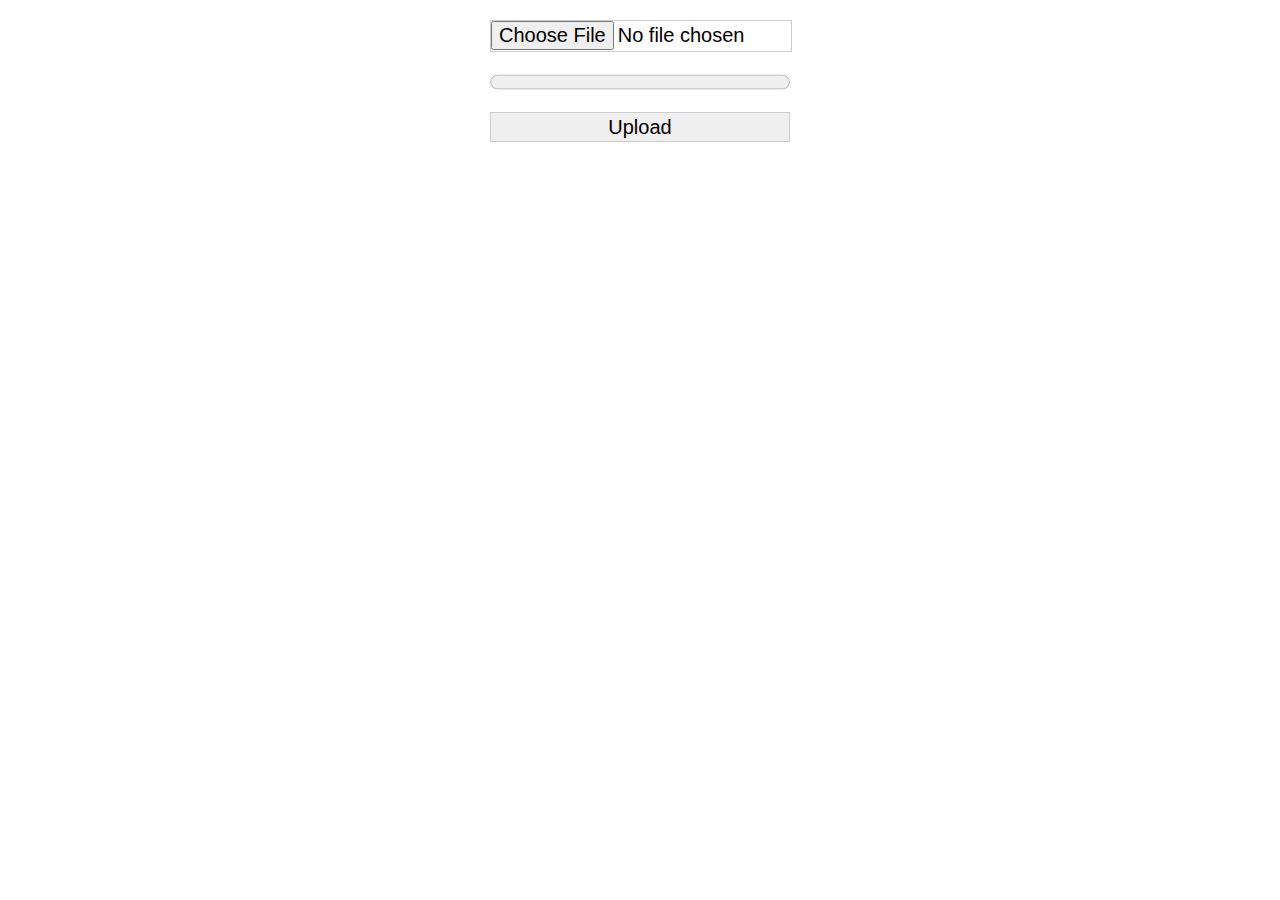
<file: index.html>
<!doctype html>
<head>
  <title>File Upload</title>
  <meta charset="UTF-8">
  <link href="upload.css" rel="stylesheet" type="text/css"></link>
</head>

<body>
  <form id="form" method="post"  enctype="multipart/form-data" action="javascript:void(0);">
    <input type="file" id="files" name="files[]"></input>
    <output id="list"></output>
    <progress id="progress" value="0" max="100"><span>0</span>%</progress>
    <input type="submit" id="upload" value="Upload" />
  </form>
  <script type="text/javascript" src="/js/bluebird_debug.js"></script>
  <script type="text/javascript" src="/js/fileUploader.js"></script>
  <script type="text/javascript" src="/js/app.js"></script>

</body>
</file>
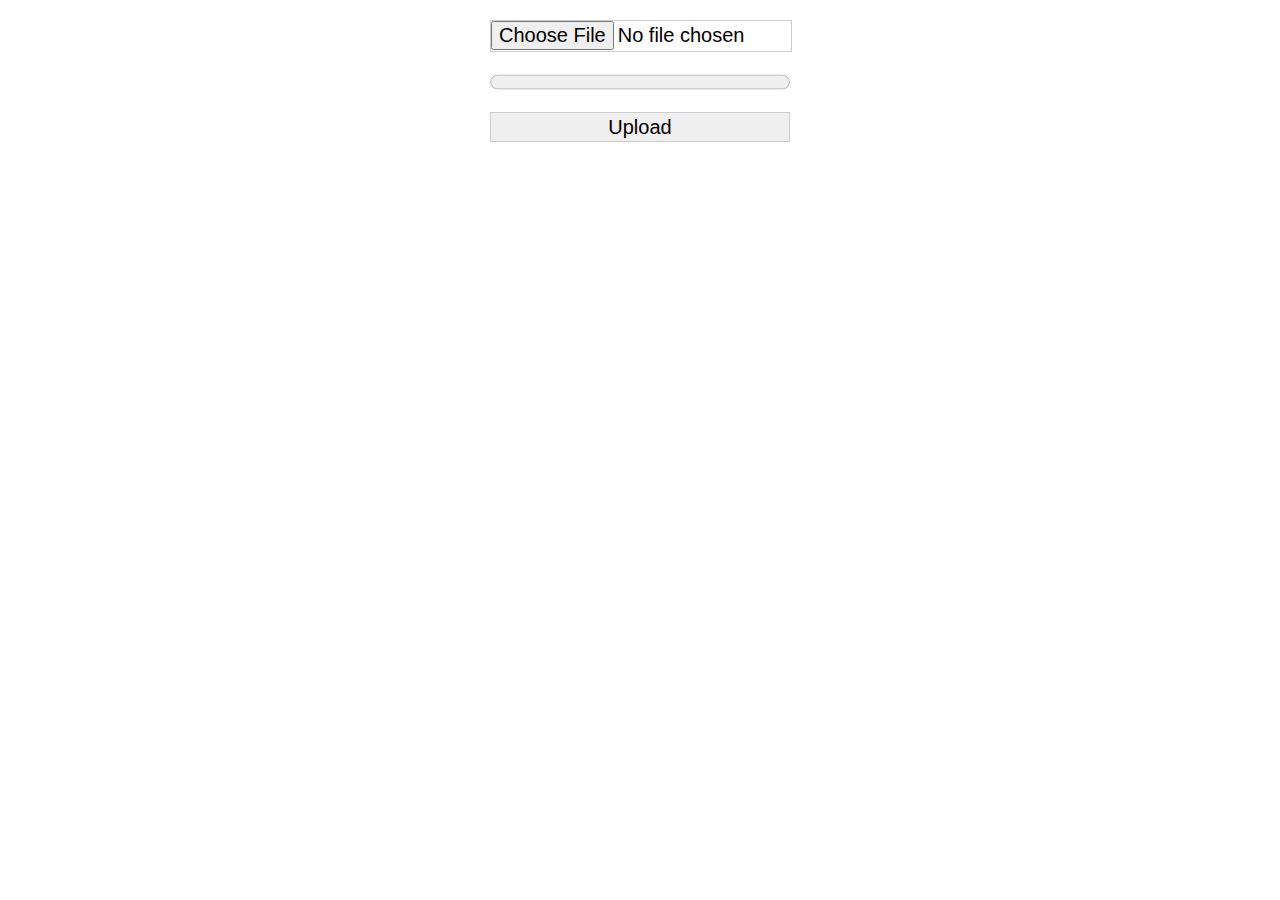
<file: test.html>
<!doctype html>
<head>
  <title>File Upload</title>
  <meta charset="UTF-8">
  <link href="upload.css" rel="stylesheet" type="text/css"></link>
</head>

<body>
  <form id="form" method="post"  enctype="multipart/form-data" action="javascript:void(0);">
    <input type="file" id="files" name="files[]"></input>
    <output id="list"></output>
    <progress id="progress" value="0" max="100"><span>0</span>%</progress>
    <input type="submit" id="upload" value="Upload" />
  </form>
  <script type="text/javascript" src="/js/bluebird_debug.js"></script>
  <script type="text/javascript" src="/js/upload.js"></script>

</body>
</file>
<file: upload.css>
form {
  width:300px;
  margin: 20px auto;
}

progress {
  font-size:20px;
  width:300px;
  min-height:30px;
  display:block;
  margin-bottom:15px;
  margin-top:5px;
  outline: none;
}

input {
  font-family: "Helvetica Neue", Helvetica, Arial, sans-serif;
  border:1px solid #ccc;
  font-size:20px;
  width:300px;
  min-height:30px;
  display:block;
  margin-bottom:15px;
  margin-top:5px;
  outline: none;
}
</file>
